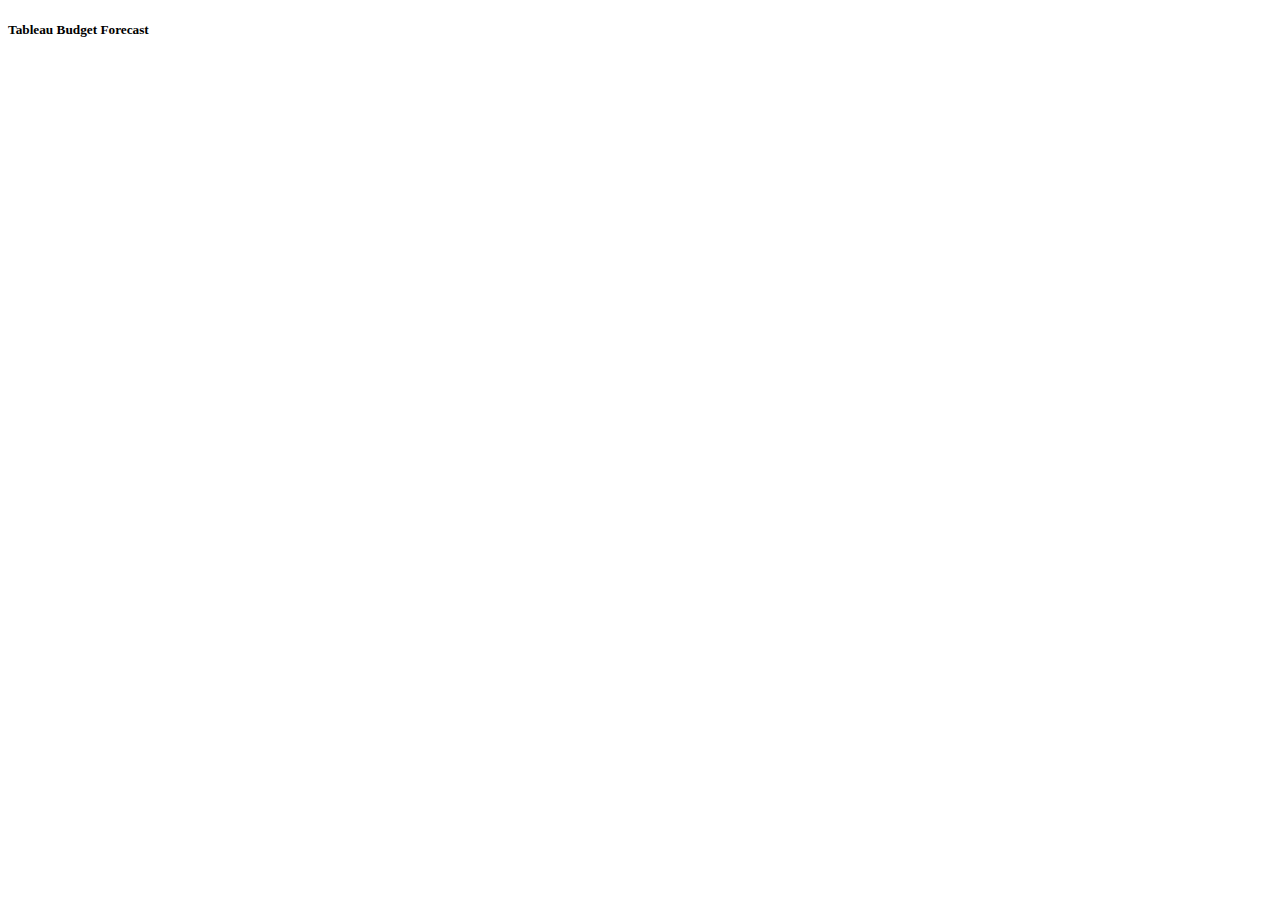
<file: tab.html>
<!DOCTYPE html>

<html>
    <head>
        <title>Tableau Dashboard Demo</title>
    </head>
    <body>
        <h5>Tableau Budget Forecast</h5>
        <div class='tableauPlaceholder' id='viz1713223569102' style='position: relative'>
            <noscript>
                <a href='#'>
                    <img alt='Budget ControllingCockpit ' src='https:&#47;&#47;public.tableau.com&#47;static&#47;images&#47;CO&#47;CORPORATE20FINANCE20-20Budget20Controlling_17132234276830&#47;Home&#47;1_rss.png' style='border: none' />
                </a>
            </noscript>
            <object class='tableauViz'  style='display:none;'>
                <param name='host_url' value='https%3A%2F%2Fpublic.tableau.com%2F' /> 
                <param name='embed_code_version' value='3' /> 
                <param name='site_root' value='' />
                <param name='name' value='CORPORATE20FINANCE20-20Budget20Controlling_17132234276830&#47;Home' />
                <param name='tabs' value='no' /><param name='toolbar' value='yes' />
                <param name='static_image' value='https:&#47;&#47;public.tableau.com&#47;static&#47;images&#47;CO&#47;CORPORATE20FINANCE20-20Budget20Controlling_17132234276830&#47;Home&#47;1.png' /> 
                <param name='animate_transition' value='yes' />
                <param name='display_static_image' value='yes' /><param name='display_spinner' value='yes' />
                <param name='display_overlay' value='yes' />
                <param name='display_count' value='yes' />
                <param name='language' value='en-US' />
                <param name='filter' value='publish=yes' />
            </object>
        </div>                
        
        <script type='text/javascript'>                    
            var divElement = document.getElementById('viz1713223569102');         
            var vizElement = divElement.getElementsByTagName('object')[0];         
            vizElement.style.width='1666px';vizElement.style.height='895px';       
            var scriptElement = document.createElement('script');                 
            scriptElement.src ='https://public.tableau.com/javascripts/api/viz_v1.js';                    
            vizElement.parentNode.insertBefore(scriptElement, vizElement);                
        </script>
    </body>
</html>
</file>
